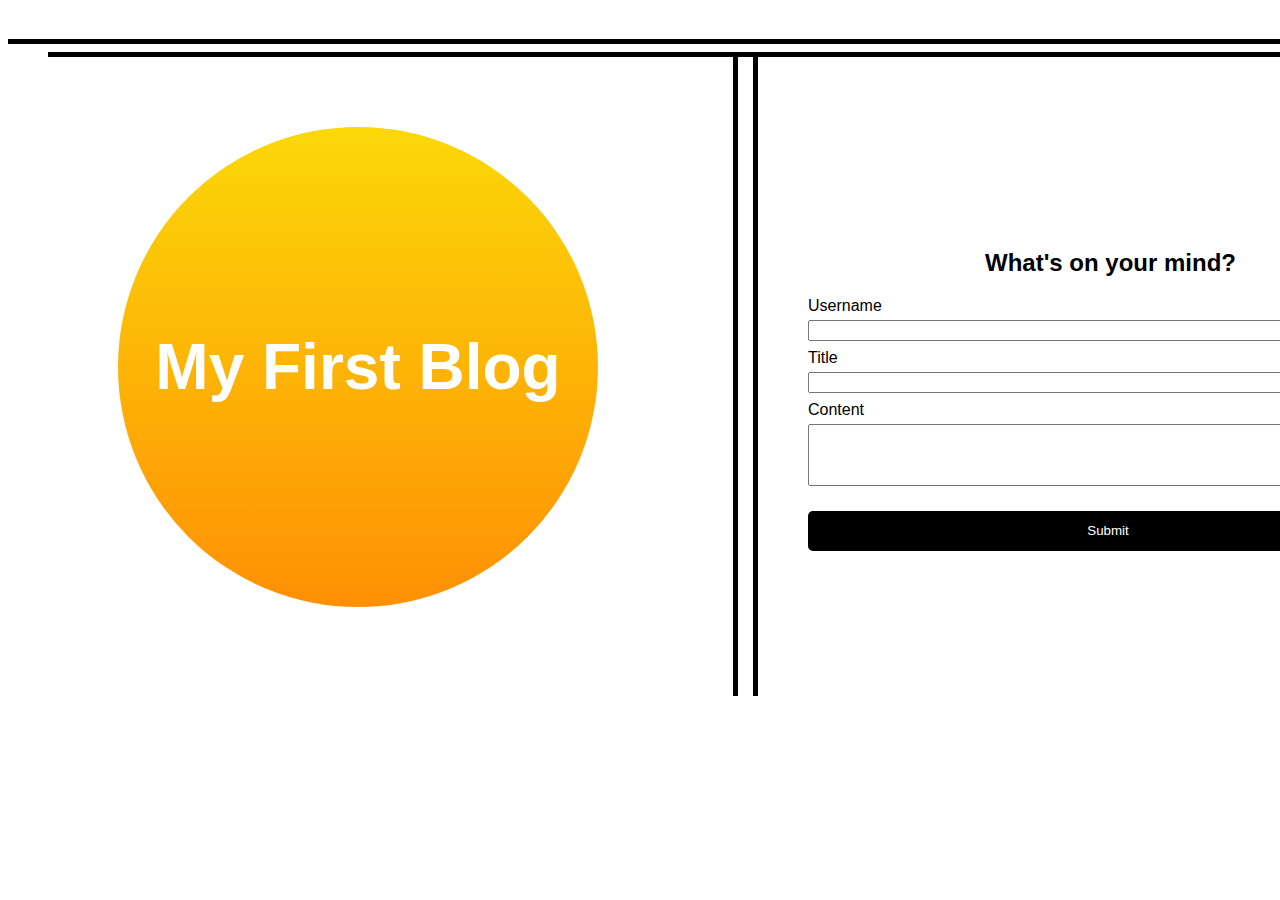
<file: index.html>
<!DOCTYPE html>
<html lang="en">

<head>
    <meta charset="UTF-8">
    <meta name="viewport" content="width=device-width, initial-scale=1.0">
    <link rel="stylesheet" href="./assets/css/form.css">
    <link rel="stylesheet" href="./assets/css/styles.css">
    <title>Personal Blog Submissions</title>
</head>

<!-- grid-container is so I can make a grid for my 3 elements. -->
<body class="grid-container">

    <nav>
        <button id="theme">Click me!</button>
    </nav>

    <figure>
        <h1>My First Blog</h1>
    </figure>

    <aside>
        <!-- This form is how we collect the info for the posts. -->
        <!-- the action is taking us to the posts page. -->
        <form action="blog.html" id="blogForm">
            <h2>What's on your mind?</h2>
            <label for="username">Username</label><br>
            <input type="text" id="username" name="username"><br>
            <label for="title">Title</label><br>
            <input type="text" id="title" name="title"><br>
            <label for="content">Content</label><br>
            <textarea id="content" name="content"></textarea><br>
            <p id="errorMessage"></p>
            <input class="submit" type="submit" value="Submit">
        </form>
    </aside>
    <script src="./assets/js/form.js"></script>
    <script src="./assets/js/logic.js"></script>
</body>

</html>
</file>
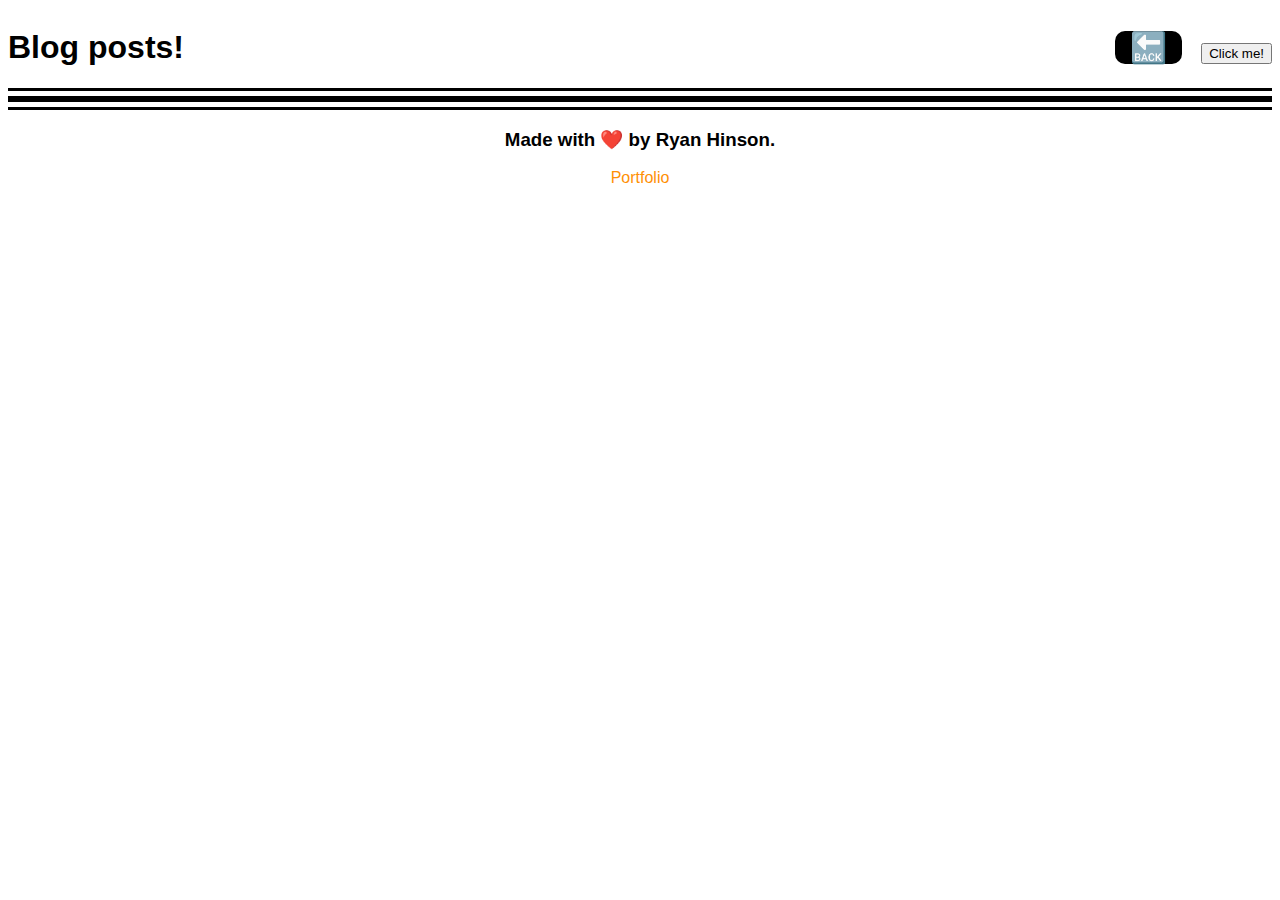
<file: blog.html>
<!DOCTYPE html>
<html lang="en">

<head>
    <meta charset="UTF-8">
    <meta name="viewport" content="width=device-width, initial-scale=1.0">
    <link rel="stylesheet" href="./assets/css/blog.css">
    <title>Personal Blog</title>
</head>

<body>
    <header>
        <h1>Blog posts!</h1>
        
        <nav>
            <!-- This takes the page back to the previous file we were in. -->
            <a class="back-Btn" href="javascript:history.go(-1)">🔙</a>
            <button id="theme">Click me!</button>
        </nav>
    </header>

    <!-- This id is what is allowing the posts to be displayed on the site. -->
    <main id="blogContainer"></main>

    <footer>
        <h3>Made with ❤️ by Ryan Hinson.</h3>
        <a href="https://ryanh118.github.io/Ryans_Portfolio/">Portfolio</a>
    </footer>

    <script src="./assets/js/blog.js"></script>
    <script src="./assets/js/form.js"></script>
    <script src="./assets/js/logic.js"></script>
</body>

</html>
</file>
<file: assets/css/form.css>
input, textarea {
    margin-top: 5px;
}

input {
    width: 592px;
    margin-bottom: 8px;
}

textarea {
    height: 3.5rem;
    width: 594px;
}

#errorMessage {
color: red;
}

form {
    margin: 70px;
    margin-top: 12rem;
}

.submit {
    border: 0px solid;
    border-radius: 5px;
    background-color: black;
    color: white;
    padding: 5px;
    height: 2.5rem;
    width: 600px;
}

h2 {
    text-align: center;
}
</file>
<file: assets/css/styles.css>
body {
    font-family: 'Trebuchet MS', 'Lucida Sans Unicode', 'Lucida Grande', 'Lucida Sans', Arial, sans-serif;
}

body.light-theme {
    background-color: #f5f5f5;
    color: #333;
}

body.dark-theme {
    background-color: #333;
    color: #f5f5f5;
}

h1 {
    border: 0px solid;
    width: 30rem;
    height: 30rem;
    border-radius: 50%;
    background-image: linear-gradient(#fbd808, #ff9005);
    display: grid;
    place-items: center;
    font-size: 4rem;
    color: white;
    margin: 70px;
}

/* this grid has 2 rows and 3 columns. */
.grid-container {
    display: grid;
    grid-template-columns: 1fr 2fr 1fr;
    grid-template-rows: auto;
    grid-template-areas:
        "header header header"
        "figure empty aside";
    gap: 10px;
}

/* this is the header grid */
nav {
    grid-area: header;
    border-bottom: 5px solid;
    width: 100%;
    padding-bottom: 10px;
    display: flex;
    justify-content: end;
}

/* figure grid */
figure {
    grid-area: figure;
    border-top: 5px solid;
    border-right: 5px solid;
    height: 100%;
    width: 100%;
    margin-top: -2px;
}

/* aside grid */
aside {
    grid-area: aside;
    border-top: 5px solid;
    border-left: 5px solid;
    height: 100%;
    width: 100%;
    margin-top: -2px;
}
</file>
<file: assets/css/blog.css>
body {
    font-family: 'Trebuchet MS', 'Lucida Sans Unicode', 'Lucida Grande', 'Lucida Sans', Arial, sans-serif;
}

/* body.light-theme is looking at the body of html and applying these colors if light-theme is there. */
body.light-theme {
    background-color: #f5f5f5;
    color: #333;
}

/* body.dark-theme is looking at the body of html and applying these colors if dark-theme is there. */
body.dark-theme {
    background-color: #333;
    color: #f5f5f5;
}

header {
    display: flex;
    justify-content: space-between;
    align-items: baseline;
    border-bottom: 3px solid;
    width: 100%;
    margin-bottom: 5px;
}

.back-Btn {
    font-size: 30px;
    border: 0px solid;
    height: 45px;
    border-radius: 10px;
    padding: 0px 15px 0px 15px;
    margin-top: 10px;
    margin-right: 15px;
    background-color: black;
}

main {
    border-top: 3px solid;
    border-bottom: 3px solid;
    width: 100%;
}

article {
    border: 2px solid;
    border-radius: 10px;
    height: 150px;
    padding: 5px;
    margin-top: 10px;
    margin-bottom: 10px;
}

p {
    margin-top: -10px;
    margin-left: 20px;
}

h2 {
    margin-left: 10px;
}

footer {
    border-top: 3px solid;
    width: 100%;
    text-align: center;
    margin-top: 5px;
}

div {
    margin-top: 45px;
    margin-left: 5px;
}

a {
    text-decoration: none;
    color: #ff9005;
}
</file>
